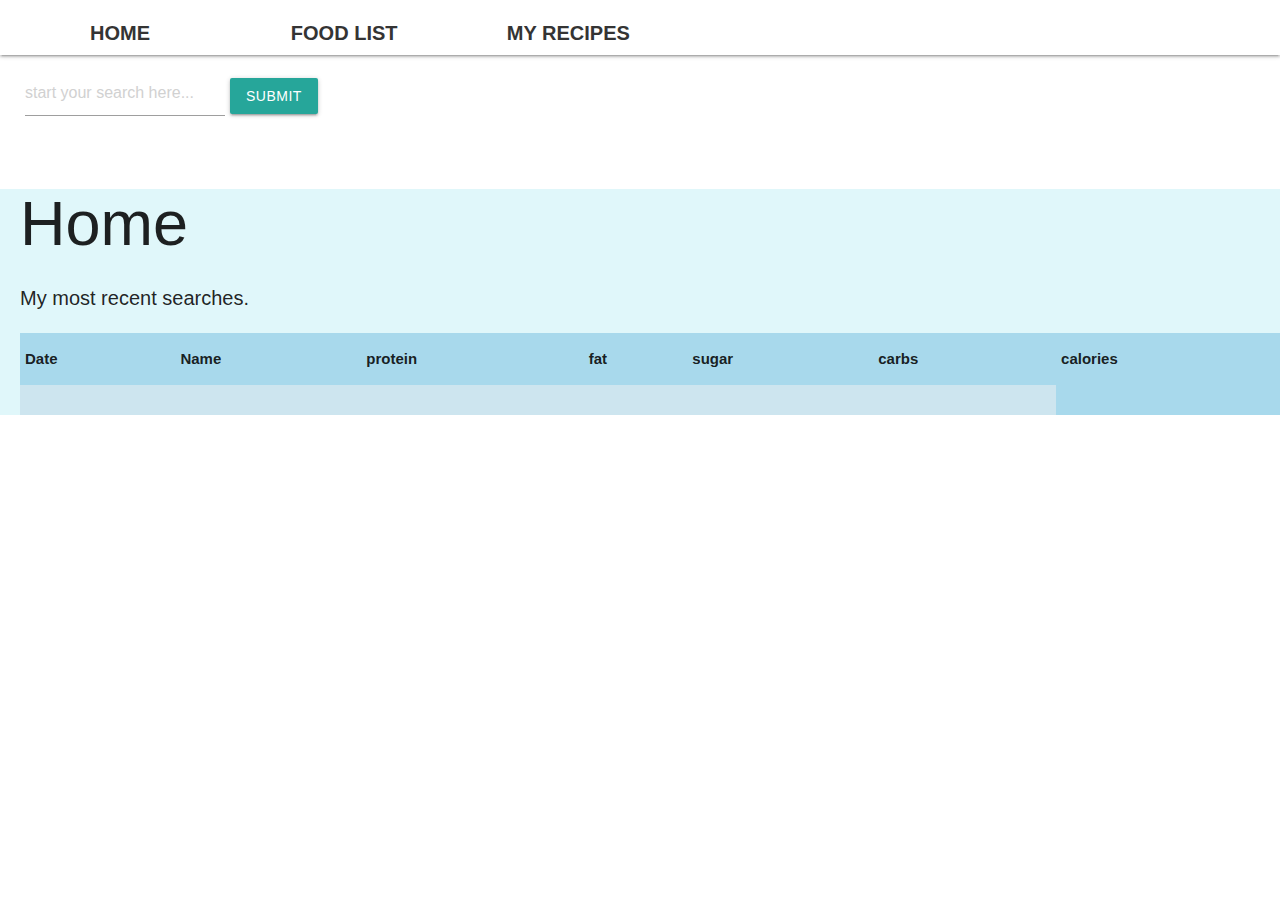
<file: index.html>
<!DOCTYPE html>
<html lang="en">
  <link
    href="https://fonts.googleapis.com/icon?family=Material+Icons"
    rel="stylesheet"
  />
  <link
    rel="stylesheet"
    href="https://cdnjs.cloudflare.com/ajax/libs/materialize/1.0.0/css/materialize.min.css"
  />
  <link rel="stylesheet" href="./style.css" />

  <head>
    <meta charset="UTF-8" />
    <meta http-equiv="X-UA-Compatible" content="IE=edge" />
    <meta name="viewport" content="width=device-width, initial-scale=1.0" />
    <title>Document</title>
  </head>

  <body class="white">
    <nav class="white">
      <button
        class="tablink waves-effect waves-teal btn-flat homeTab"
        onclick="openTab('home', this)"
        id="defaultOpen"
      >
        Home
      </button>
      <button
        class="tablink waves-effect waves-teal btn-flat foodTab"
        onclick="openTab('myFoods', this)"
      >
        Food List
      </button>
      <button
        class="tablink waves-effect waves-teal btn-flat recipeTab"
        onclick="openTab('myRecipes', this)"
      >
        My Recipes
      </button>
    </nav>
    <form>
      <div class="input-field">
        <input
          id="search"
          type="search"
          required
          placeholder="start your search here..."
        />
        <button
          id="foodSearchButton"
          class="btn waves-effect waves-light"
          type="submit"
          name="action"
        >
          Submit
        </button>
      </div>
    </form>

    <div class="row tabRow">
      <div id="home" class="tabcontent #e0f7fa cyan lighten-5">
        <h1 id="homeTitle">Home</h1>
        <p>My most recent searches.</p>
        <table id="homePageTable" class="responsive-table striped">
          <thead>
            <tr>
              <th>Date</th>
              <th>Name</th>
              <th>protein</th>
              <th>fat</th>
              <th>sugar</th>
              <th>carbs</th>
              <th>calories</th>
            </tr>
          </thead>
          <tbody id="recentSearches">
            <tr>
              <td id="name1"></td>
              <td id="protein1"></td>
              <td id="fat1"></td>
              <td id="sugar1"></td>
              <td id="carb1"></td>
              <td id="calories1"></td>
            </tr>
          </tbody>
        </table>

        <div class="test"></div>
        <div class="containerRecipes row"></div>
      </div>
      <div id="myFoods" class="tabcontent #0097A7 cyan darken-2">
        <h1>My Foods</h1>

        <p>Saved foods from my search</p>
        <table class="responsive-table striped">
          <thead>
            <tr>
              <th>Date</th>
              <th>Name</th>
              <th>proetein</th>
              <th>fat</th>
              <th>sugar</th>
              <th>carbs</th>
              <th>calories</th>
            </tr>
          </thead>
          <tbody id="histories">
            <tr>
              <td id="name1"></td>
              <td id="proetein1"></td>
              <td id="fat1"></td>
              <td id="sugar1"></td>
              <td id="carb1"></td>
              <td id="calories1"></td>
            </tr>
          </tbody>
        </table>
      </div>
      <div id="myRecipes" class="tabcontent #00E5FF cyan accent-3">
        <h1>My recipes</h1>
        <p>Saved recipes from my search</p>
      </div>
    </div>
    <!-- Compiled and minified JavaScript -->
    <script src="https://ajax.googleapis.com/ajax/libs/jquery/3.6.0/jquery.min.js"></script>
    <script src="https://cdnjs.cloudflare.com/ajax/libs/materialize/1.0.0/js/materialize.min.js"></script>
    <script src="./script.js"></script>
  </body>
</html>
</file>
<file: style.css>
nav {
    height: 55px;
    align-items: left;
  }
  
  
  #search {
    width: 200px;
    margin-left: 25px;
  }
  
  #foodSearchButton {
    margin-left: 230px;
    margin-top: -80px;
  }
  .card {
    /* From https://css.glass */
    background: rgba(145, 142, 142, 0.2);
    border-radius: 16px;
    box-shadow: 0 4px 30px rgba(0, 0, 0, 0.1);
    backdrop-filter: blur(4.3px);
    -webkit-backdrop-filter: blur(4.3px);
    border: 1px solid rgba(58, 57, 57, 0.25);
  }
  
  .card-title {
    background-color: rgba(0, 0, 0, 0.75);
  }
  
  .homeTab,
  .recipeTab,
  .foodTab {
    width: 200px;
    height: 50px;
    font-size: 20px;
    font-weight: bold;
    justify-content: space-between;
    margin-left: 20px;
  }
  
  #homeTitle{
      margin-left: 20px;
  }
  p{
      font-size: 20px;
      margin-left: 20px;
  }
  #homePageTable {
    background-color: rgb(168, 217, 236);
    margin-left: 20px;
  }
</file>
